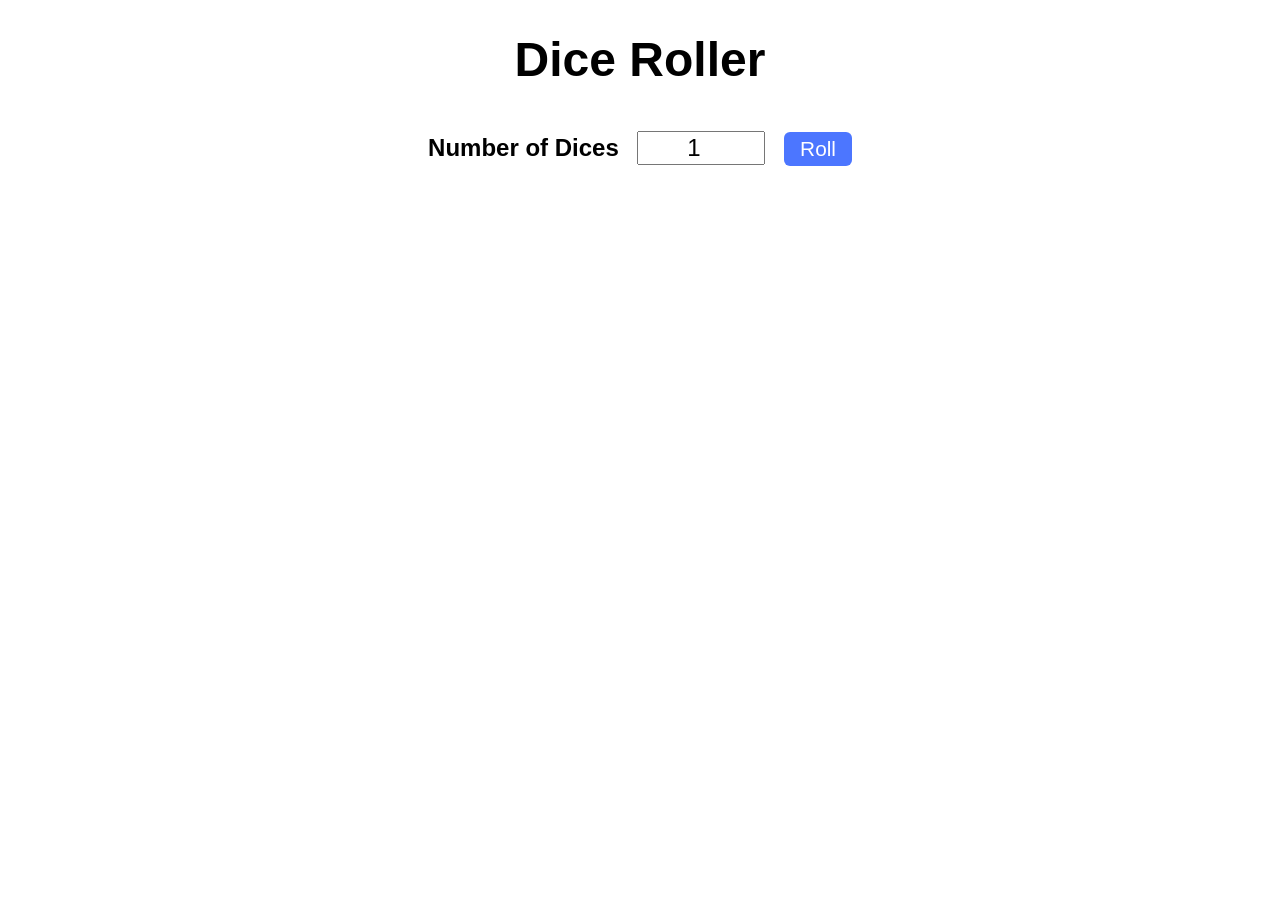
<file: index.html>
<!DOCTYPE html>
<html lang="en">

<head>
    <meta charset="UTF-8">
    <meta name="viewport" content="width=device-width, initial-scale=1.0">
    <title>Dice Roller</title>
    <link rel="stylesheet" href="style.css">
    <script src="app.js"></script>
</head>

<body>
    <div class="container">
        <h1>Dice Roller</h1>
        <label for="numOfDices" id="label">Number of Dices</label>
        <input type="number" id="numOfDices" min="1" value="1">
        <button type="submit" id="submitBtn" onclick="rollDice()">Roll</button>
        <div id="result"> </div>
        <div id="resultImgs"></div>
    </div>
</body>

</html>
</file>
<file: style.css>
.container{
    text-align: center;
    font-family: Arial, Helvetica, sans-serif;
    font-size: 1.5em;
}

#label{
    font-family: Arial, Helvetica, sans-serif;
    font-size: 1.5rem;
    font-weight: bold;
}

#numOfDices{
    width: 120px;
    margin: 12px;
    font-size: 1.5rem;
    text-align: center;
}

#submitBtn{
    font-size: 1.3rem;
    padding: 5px 16px;
    border: none;
    color: white;
    background-color: hsl(226, 100%, 65%);
    border-radius: 6px;
}

#submitBtn:hover{
    background-color: hsl(226, 100%, 75%);
}
#submitBtn:active{
    background-color: hsl(226, 100%, 55%);
}

#result{
    margin: 16px;
    font-family: Arial, Helvetica, sans-serif;
    font-weight: bold;
}

#resultImgs img{
    margin: 12px;
    width: 150px;
    height: 150px;
}
</file>
